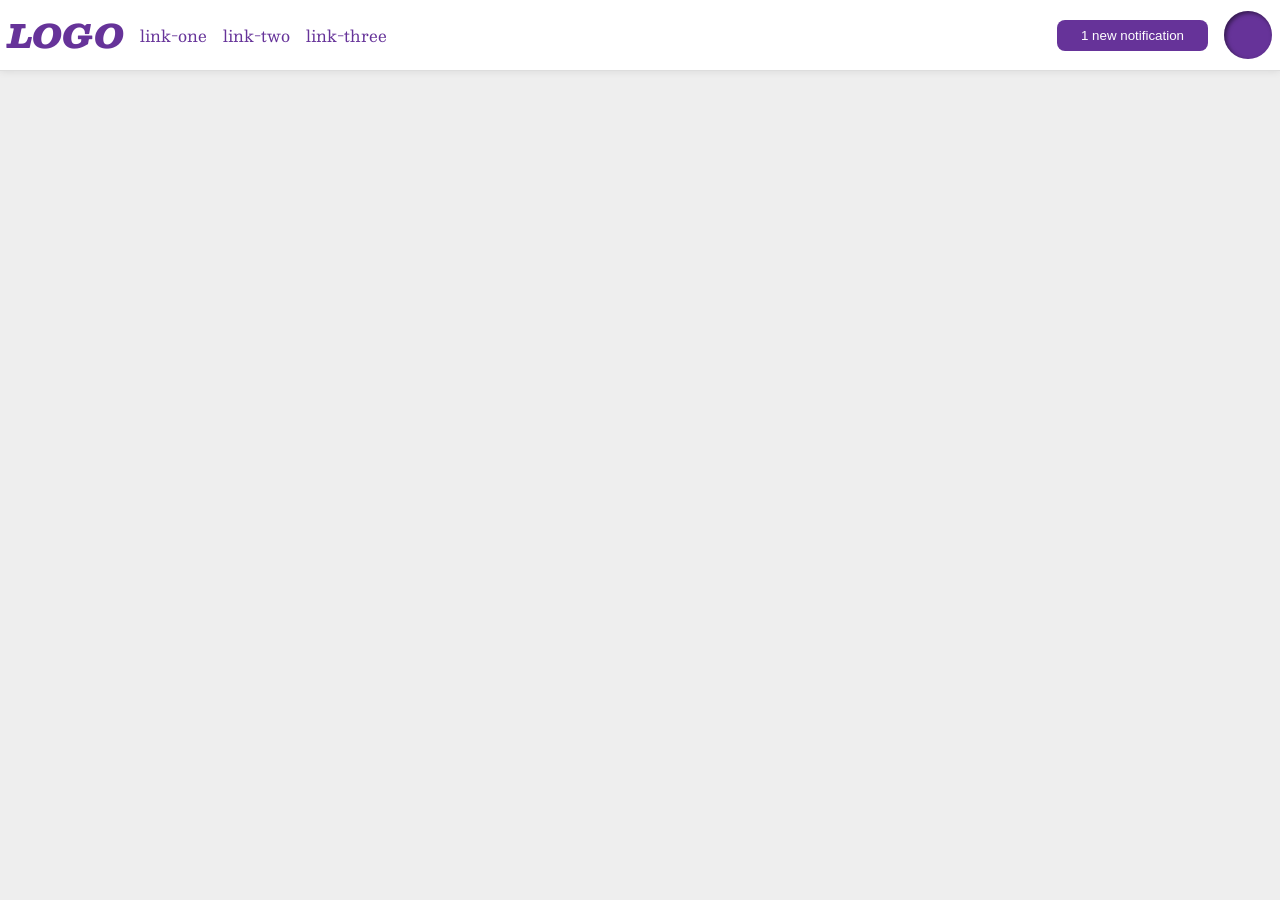
<file: flex/03-flex-header-2/index.html>
<!DOCTYPE html>
<html lang="en">
  <head>
    <meta charset="UTF-8">
    <meta http-equiv="X-UA-Compatible" content="IE=edge">
    <meta name="viewport" content="width=device-width, initial-scale=1.0">
    <title>Flex Header 2</title>
    <link rel="stylesheet" href="style.css">
  </head>
  <body>
    <div class="header">
      <div class="left">
        <div class="logo">
          LOGO
        </div>
        <ul class="links">
          <li><a href="https://google.com">link-one</a></li>
          <li><a href="https://google.com">link-two</a></li>
          <li><a href="https://google.com">link-three</a></li>
        </ul>
      </div>
      <div class="right">
        <button class="notifications">
          1 new notification
        </button>
        <div class="profile-image"></div>
      </div>
    </div>
  </body>
</html>
</file>
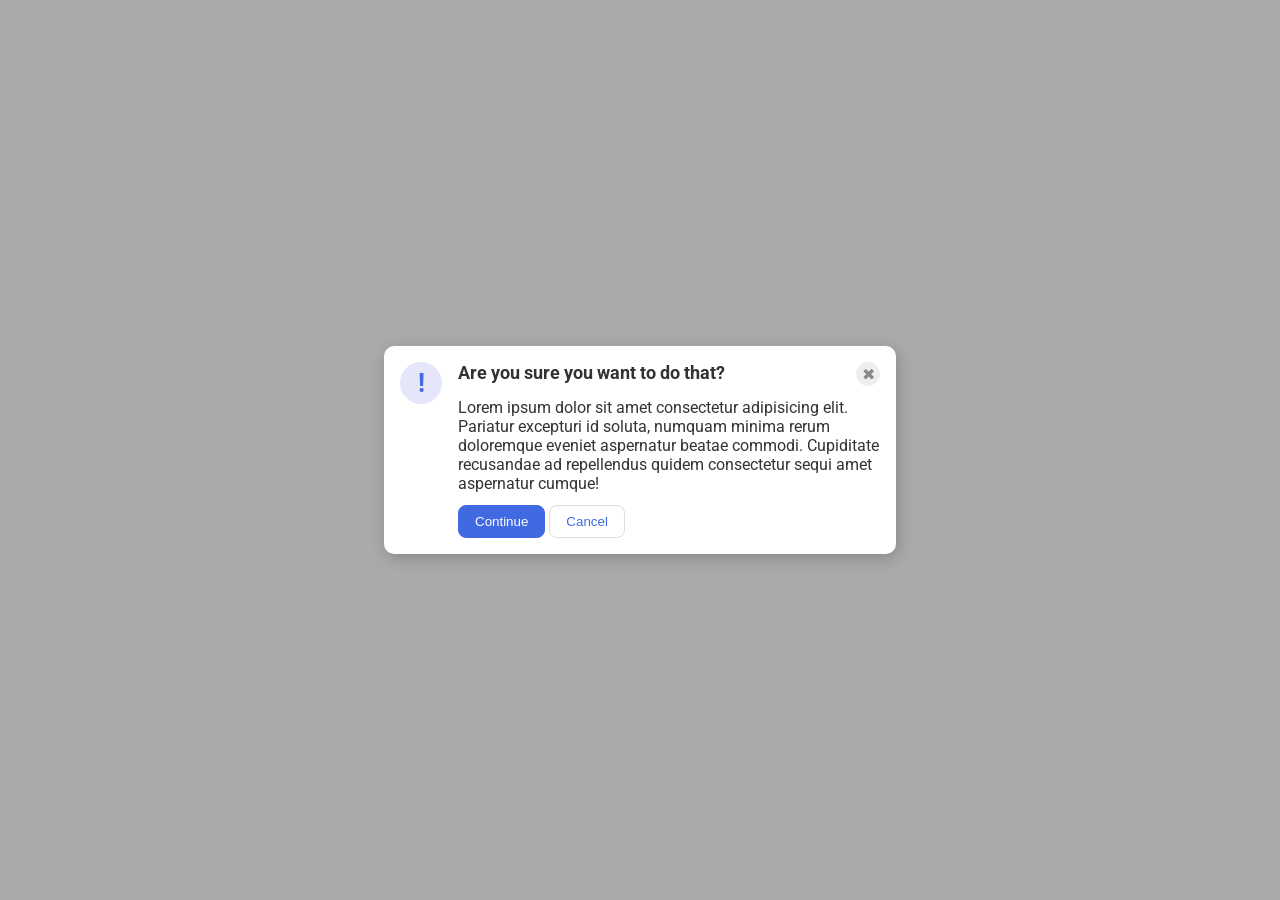
<file: flex/05-flex-modal/index.html>
<!DOCTYPE html>
<html lang="en">
  <head>
    <meta charset="UTF-8">
    <meta http-equiv="X-UA-Compatible" content="IE=edge">
    <meta name="viewport" content="width=device-width, initial-scale=1.0">
    <link rel="stylesheet" href="style.css">
    <title>Modal</title>
  </head>
  <body>
    <div class="modal">
      <div class="icon">!</div>
      <div class="container">
        <div class="top">
          <div class="header">Are you sure you want to do that?</div>
          <button class="close-button">✖</button>
        </div>
        <div class="text">Lorem ipsum dolor sit amet consectetur adipisicing elit. Pariatur excepturi id soluta, numquam minima rerum doloremque eveniet aspernatur beatae commodi. Cupiditate recusandae ad repellendus quidem consectetur sequi amet aspernatur cumque!</div>
        <div class="buttons">
          <button class="continue">Continue</button>
          <button class="cancel">Cancel</button>
        </div>
      </div>
    </body>
      </div>
</html>
</file>
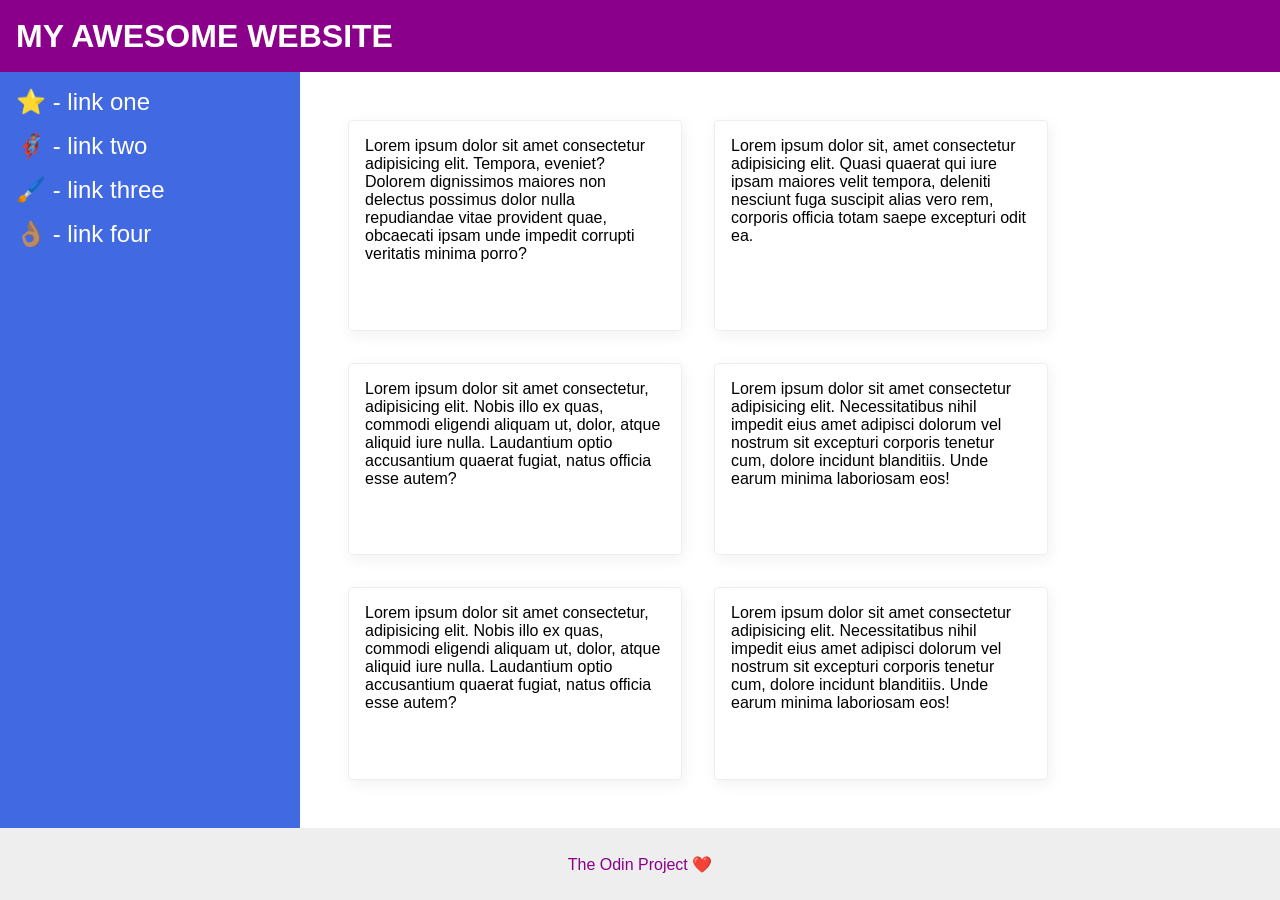
<file: flex/07-flex-layout-2/index.html>
<!DOCTYPE html>
<html lang="en">
  <head>
    <meta charset="UTF-8">
    <meta http-equiv="X-UA-Compatible" content="IE=edge">
    <meta name="viewport" content="width=device-width, initial-scale=1.0">
    <title>The Holy Grail</title>
    <link rel="stylesheet" href="style.css">
  </head>
  <body>
    <div class="header">
      MY AWESOME WEBSITE
    </div>
    
    <div class="middle">
      <div class="sidebar">
        <ul>
          <li><a href="#">⭐ - link one</a></li>
          <li><a href="#">🦸🏽‍♂️ - link two</a></li>
          <li><a href="#">🖌️ - link three</a></li>
          <li><a href="#">👌🏽 - link four</a></li>
        </ul>
      </div>
  
      <div class="cards">
        <div class="card">Lorem ipsum dolor sit amet consectetur adipisicing elit. Tempora, eveniet? Dolorem dignissimos maiores non delectus possimus dolor nulla repudiandae vitae provident quae, obcaecati ipsam unde impedit corrupti veritatis minima porro?</div>
        <div class="card">Lorem ipsum dolor sit, amet consectetur adipisicing elit. Quasi quaerat qui iure ipsam maiores velit tempora, deleniti nesciunt fuga suscipit alias vero rem, corporis officia totam saepe excepturi odit ea.</div>
        <div class="card">Lorem ipsum dolor sit amet consectetur, adipisicing elit. Nobis illo ex quas, commodi eligendi aliquam ut, dolor, atque aliquid iure nulla. Laudantium optio accusantium quaerat fugiat, natus officia esse autem?</div>
        <div class="card">Lorem ipsum dolor sit amet consectetur adipisicing elit. Necessitatibus nihil impedit eius amet adipisci dolorum vel nostrum sit excepturi corporis tenetur cum, dolore incidunt blanditiis. Unde earum minima laboriosam eos!</div>
        <div class="card">Lorem ipsum dolor sit amet consectetur, adipisicing elit. Nobis illo ex quas, commodi eligendi aliquam ut, dolor, atque aliquid iure nulla. Laudantium optio accusantium quaerat fugiat, natus officia esse autem?</div>
        <div class="card">Lorem ipsum dolor sit amet consectetur adipisicing elit. Necessitatibus nihil impedit eius amet adipisci dolorum vel nostrum sit excepturi corporis tenetur cum, dolore incidunt blanditiis. Unde earum minima laboriosam eos!</div>
      </div>
    </div>
    
    <div class="footer">
      The Odin Project ❤️
    </div>
  </body>
</html>
</file>
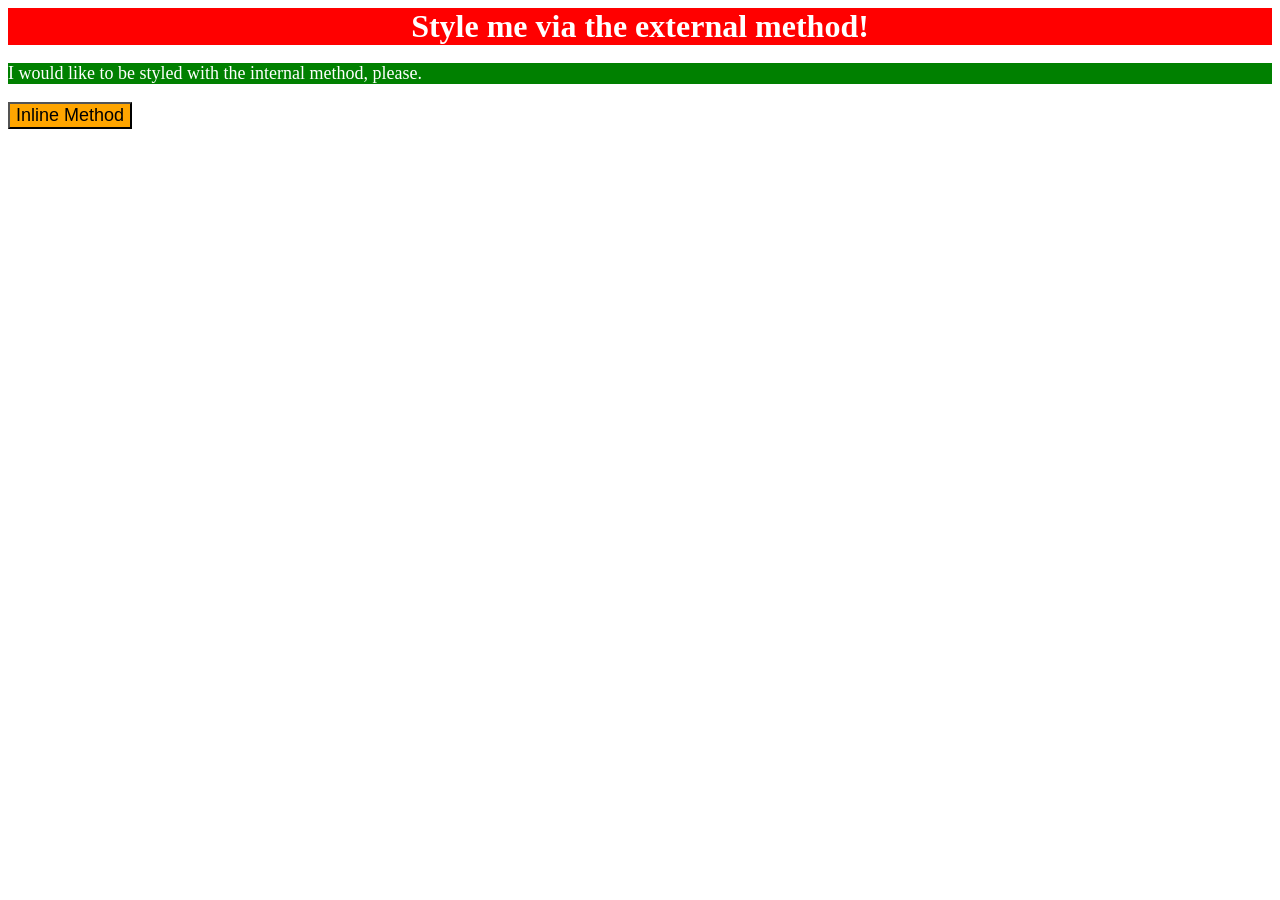
<file: foundations/01-css-methods/index.html>
<!DOCTYPE html>
<html lang="en">
  <head>
    <meta charset="UTF-8">
    <meta http-equiv="X-UA-Compatible" content="IE=edge">
    <meta name="viewport" content="width=device-width, initial-scale=1.0">
    <title>Methods for Adding CSS</title>
    <link rel="stylesheet" href="styles.css">
    <style>
      p {
        background-color: green;
        color: white;
        font-size: 18px;
      }
    </style>
  </head>
  <body>
    <div>Style me via the external method!</div>
    <p>I would like to be styled with the internal method, please.</p>
    <button style="background-color: orange; font-size: 18px;">Inline Method</button>
  </body>
</html>
</file>
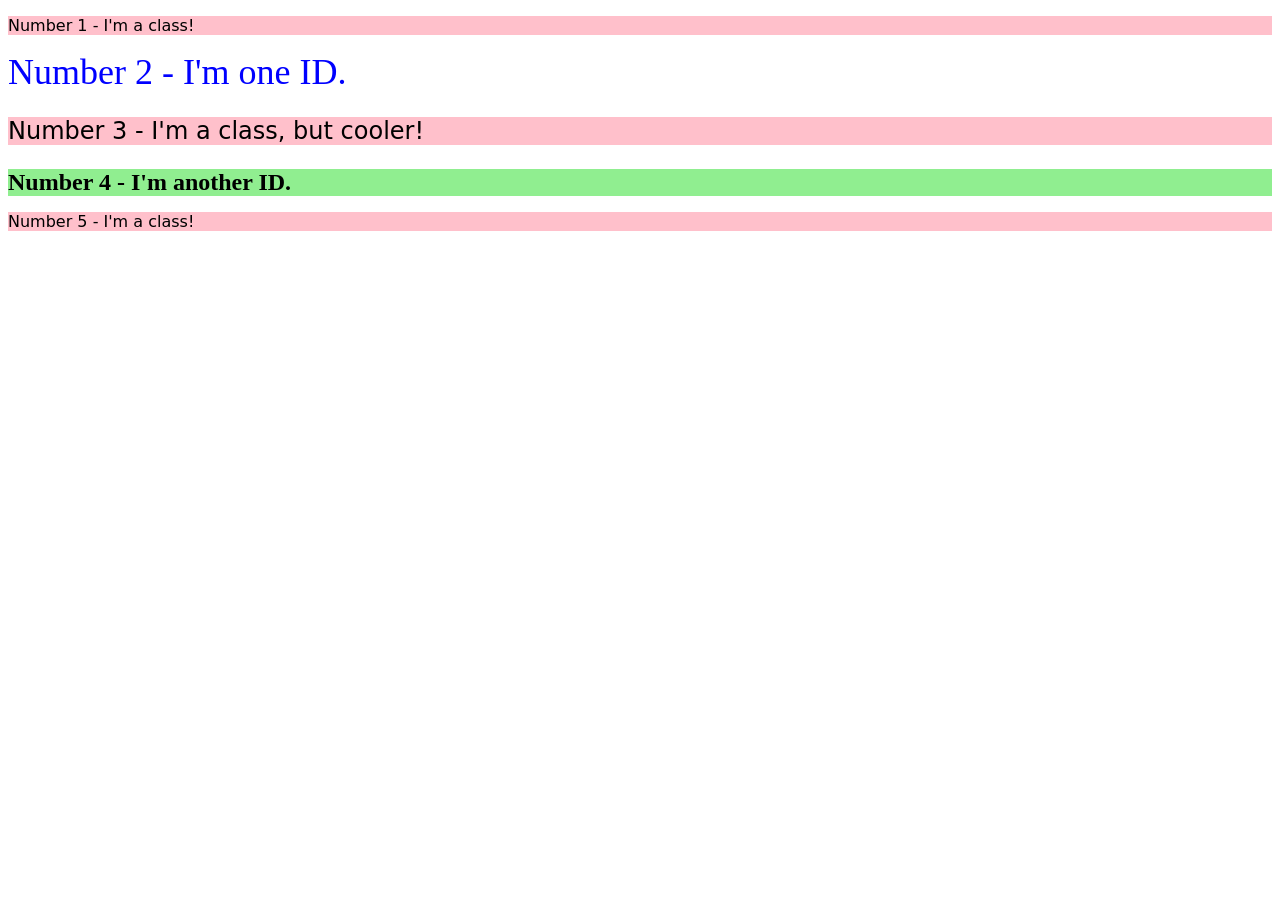
<file: foundations/02-class-id-selectors/index.html>
<!DOCTYPE html>
<html lang="en">
  <head>
    <meta charset="UTF-8">
    <meta http-equiv="X-UA-Compatible" content="IE=edge">
    <meta name="viewport" content="width=device-width, initial-scale=1.0">
    <title>Class and ID Selectors</title>
    <link rel="stylesheet" href="style.css">
  </head>
  <body>
    <p class="odd">Number 1 - I'm a class!</p>
    <div id="two">Number 2 - I'm one ID.</div>
    <p class="odd" id="three">Number 3 - I'm a class, but cooler!</p>
    <div id="four">Number 4 - I'm another ID.</div>
    <p class="odd">Number 5 - I'm a class!</p>
  </body>
</html>
</file>
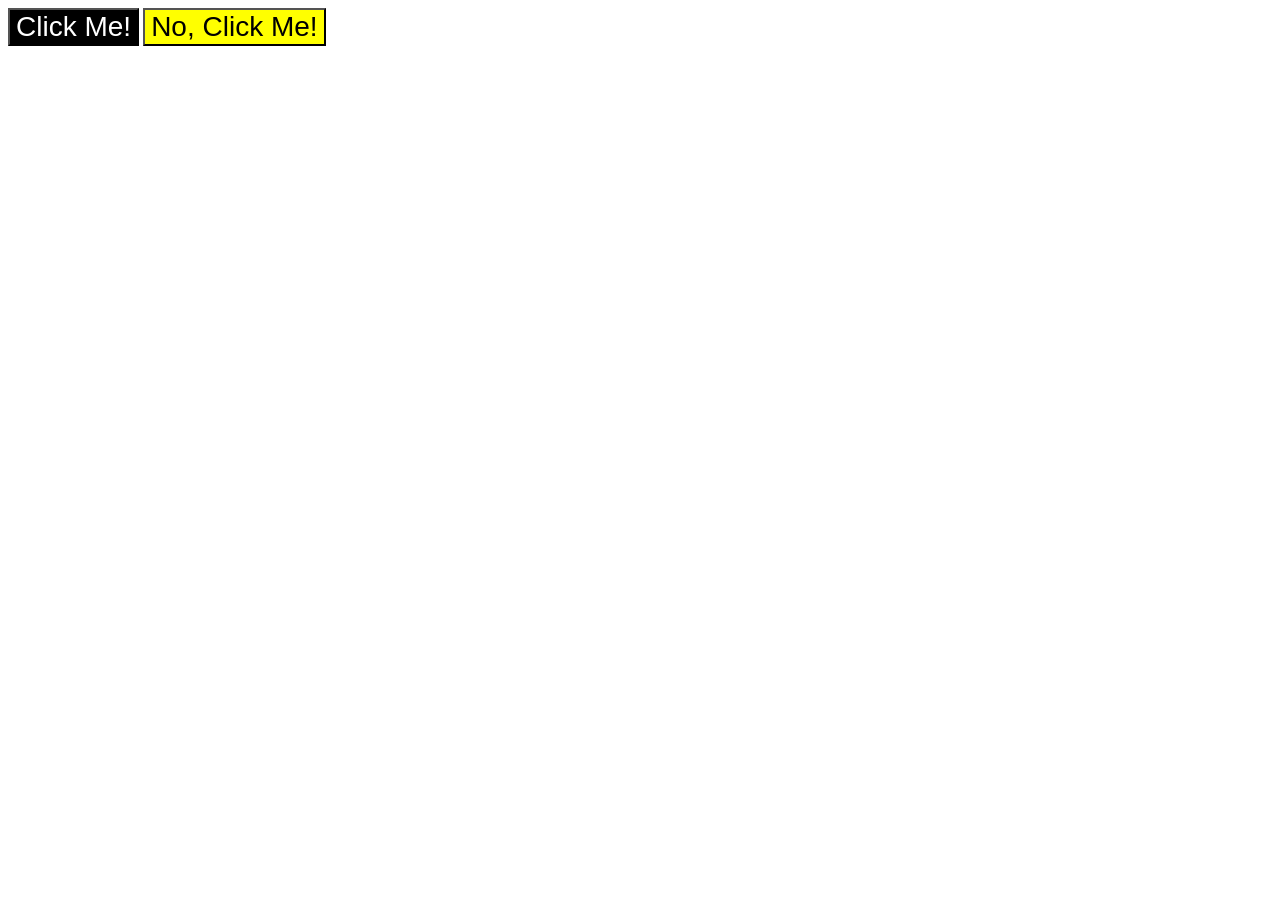
<file: foundations/03-grouping-selectors/index.html>
<!DOCTYPE html>
<html lang="en">
  <head>
    <meta charset="UTF-8">
    <meta http-equiv="X-UA-Compatible" content="IE=edge">
    <meta name="viewport" content="width=device-width, initial-scale=1.0">
    <title>Grouping Selectors</title>
    <link rel="stylesheet" href="style.css">
  </head>
  <body>
    <button class="one">Click Me!</button>
    <button class="two">No, Click Me!</button>
  </body>
</html>
</file>
<file: flex/03-flex-header-2/style.css>
/* this is some magical font-importing.  
you'll learn about it later. */
@import url('https://fonts.googleapis.com/css2?family=Besley:ital,wght@0,400;1,900&display=swap');

body {
  margin: 0;
  background: #eee;
  font-family: Besley, serif;
}

.header {
  background: white;
  border-bottom: 1px solid #ddd;
  box-shadow: 0 0 8px rgba(0,0,0,.1);
  
  display: flex;
  padding: 8px;
  justify-content: space-between;
}

.profile-image {
  background: rebeccapurple;
  box-shadow: inset 2px 2px 4px rgba(0,0,0,.5);
  border-radius: 50%;
  width: 48px;
  height: 48px;
}

.logo {
  color: rebeccapurple;
  font-size: 32px;
  font-weight: 900;
  font-style: italic;
}

button {
  border: none;
  border-radius: 8px;
  background: rebeccapurple;
  color: white;
  padding: 8px 24px;
}

a {
  /* this removes the line under our links */
  text-decoration: none;
  color: rebeccapurple;
}

ul {
  list-style-type: none;

  padding: 0px;
  margin: 0px;
  display: flex;
  gap: 16px;
}

.left,
.right {
  display: flex;
  align-items: center;
  gap: 16px;
}
</file>
<file: flex/05-flex-modal/style.css>
@import url('https://fonts.googleapis.com/css2?family=Roboto:wght@400;700&display=swap');

html, body {
  height: 100%;
}

body {
  font-family: Roboto, sans-serif;
  margin: 0;
  background: #aaa;
  color: #333;
  /* I'll give you this one for free lol */
  display: flex;
  align-items: center;
  justify-content: center;
}

.modal {
  background: white;
  width: 480px;
  border-radius: 10px;
  box-shadow: 2px 4px 16px rgba(0,0,0,.2);

  padding: 16px;
  display: flex;
  gap: 16px;
}

.icon {
  color: royalblue;
  font-size: 26px;
  font-weight: 700;
  background: lavender;
  width: 42px;
  height: 42px;
  border-radius: 50%;
  display: flex;
  align-items: center;
  justify-content: center;

  flex-shrink: 0;
}

.close-button {
  background: #eee;
  border-radius: 50%;
  color: #888;
  font-weight: 400;
  font-size: 16px;
  height: 24px;
  width: 24px;
  display: flex;
  align-items: center;
  justify-content: center;
  border: 1px solid #eee;
  padding: 0;
}

button {
  cursor: pointer;
  padding: 8px 16px;
  border-radius: 8px;
}

button.continue {
  background: royalblue;
  border: 1px solid royalblue;
  color: white;
}

button.cancel {
  background: white;
  border: 1px solid #ddd;
  color: royalblue;
}

.top {
  display: flex;
  justify-content: space-between;
  font-weight: bold;
  font-size: 18px;
}

.container {
  display: flex;
  flex-direction: column;
  gap: 12px;
}
</file>
<file: flex/07-flex-layout-2/style.css>
body {
  font-family: -apple-system, BlinkMacSystemFont, 'Segoe UI', Roboto, Oxygen, Ubuntu, Cantarell, 'Open Sans', 'Helvetica Neue', sans-serif;
  margin: 0;
  min-height: 100vh;

  display: flex;
  flex-direction: column;
}

.header {
  height: 72px;
  background: darkmagenta;
  color: white;

  font-size: 32px;
  font-weight: 900;
  display: flex;
  align-items: center;
  padding-left: 16px;
}

.footer {
  height: 72px;
  background: #eee;
  color: darkmagenta;

  display: flex;
  justify-content: center;
  align-items: center;
}

.sidebar {
  width: 300px;
  background: royalblue;
  box-sizing: border-box;

  flex-shrink: 0;
  padding: 16px;
}

.card {
  border: 1px solid #eee;
  box-shadow: 2px 4px 16px rgba(0,0,0,.06);
  border-radius: 4px;

  width: 300px;
  padding: 16px;
}

.middle {
  flex: 1;
  display: flex;
}

ul {
  margin: 0px;
  padding: 0px;
  list-style-type: none;
  display: flex;
  flex-direction: column;
  gap: 16px;
}

a {
  text-decoration: none;
  color: white;
  font-size: 24px;
}

.cards {
  padding: 48px;
  display: flex;
  flex-wrap: wrap;
  gap: 32px;
}
</file>
<file: foundations/01-css-methods/styles.css>
div {
    background-color: red;
    color: white;
    font-size: 32px;
    text-align: center;
    font-weight: bold;
}
</file>
<file: foundations/02-class-id-selectors/style.css>
.odd {
    background-color: pink;
    font-family: Verdana, "DejaVu Sans", sans-serif;
}

#two {
    color: blue;
    font-size: 36px;
}

#three {
    font-size: 24px;
}

#four {
    background-color: lightgreen;
    font-size: 24px;
    font-weight: bold;
}
</file>
<file: foundations/03-grouping-selectors/style.css>
.one,
.two {
    font-size: 28px;
    font-family: Helvetica, "Times New Roman", sans-serif;
}

.one {
    background-color: black;
    color: white;
}

.two {
    background-color: yellow;
}
</file>
